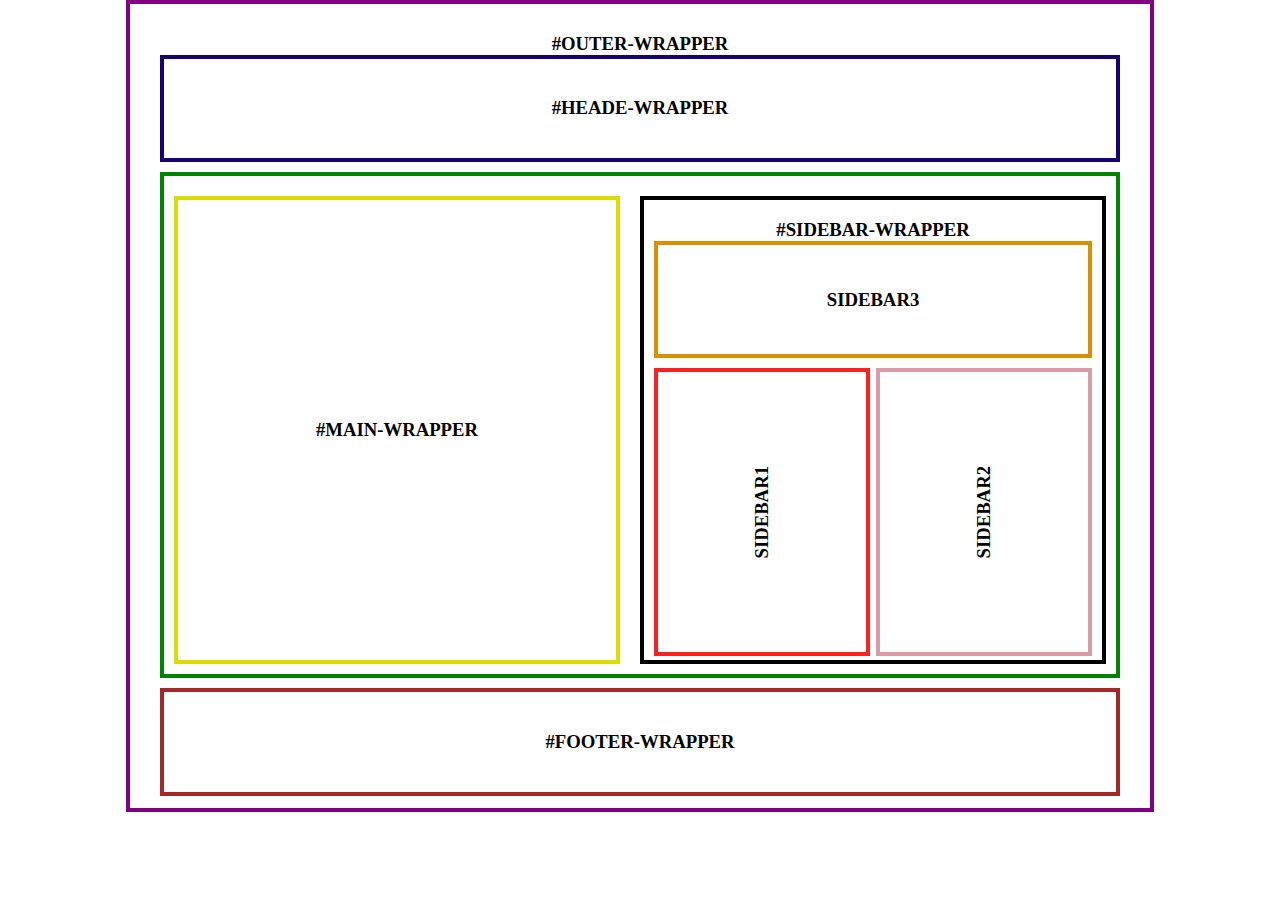
<file: box_model_1/index.html>
<!DOCTYPE html>
<html lang="en">
<head>
    <meta charset="UTF-8">
    <meta name="viewport" content="width=device-width, initial-scale=1.0">
    <title>pagina mejorada</title>
    <link rel="stylesheet" href="Css/style.css">
</head>
<body>
    <div class="contenedor">
        <h3 class="text-center mb-0">#OUTER-WRAPPER</h3>
        
        <header>
            <h3 class="text-center">#HEADE-WRAPPER</h3>
        </header>

        <div class="main-article-cont">
            <main>
                <h3 id="maint">#MAIN-WRAPPER</h3>
            </main>
            <div class="article-cont">
                <h3 class="text-center mb-0">#SIDEBAR-WRAPPER</h3>

                <article class="article3">
                    <h3 class="text-center">SIDEBAR3</h3>
                </article>

                <div class="sidebar-1-and-2">
                    <article class="article1">
                        <h3 id="art1">SIDEBAR1</h3>
                    </article>
                    <article class="article2">
                        <h3 id="art2">SIDEBAR2</h3>
                    </article>
                </div>
            </div>
        </div>
        <footer>
            <h3 class="text-center">#FOOTER-WRAPPER</h3>
        </footer>
    </div>
</body>
</html>
</file>
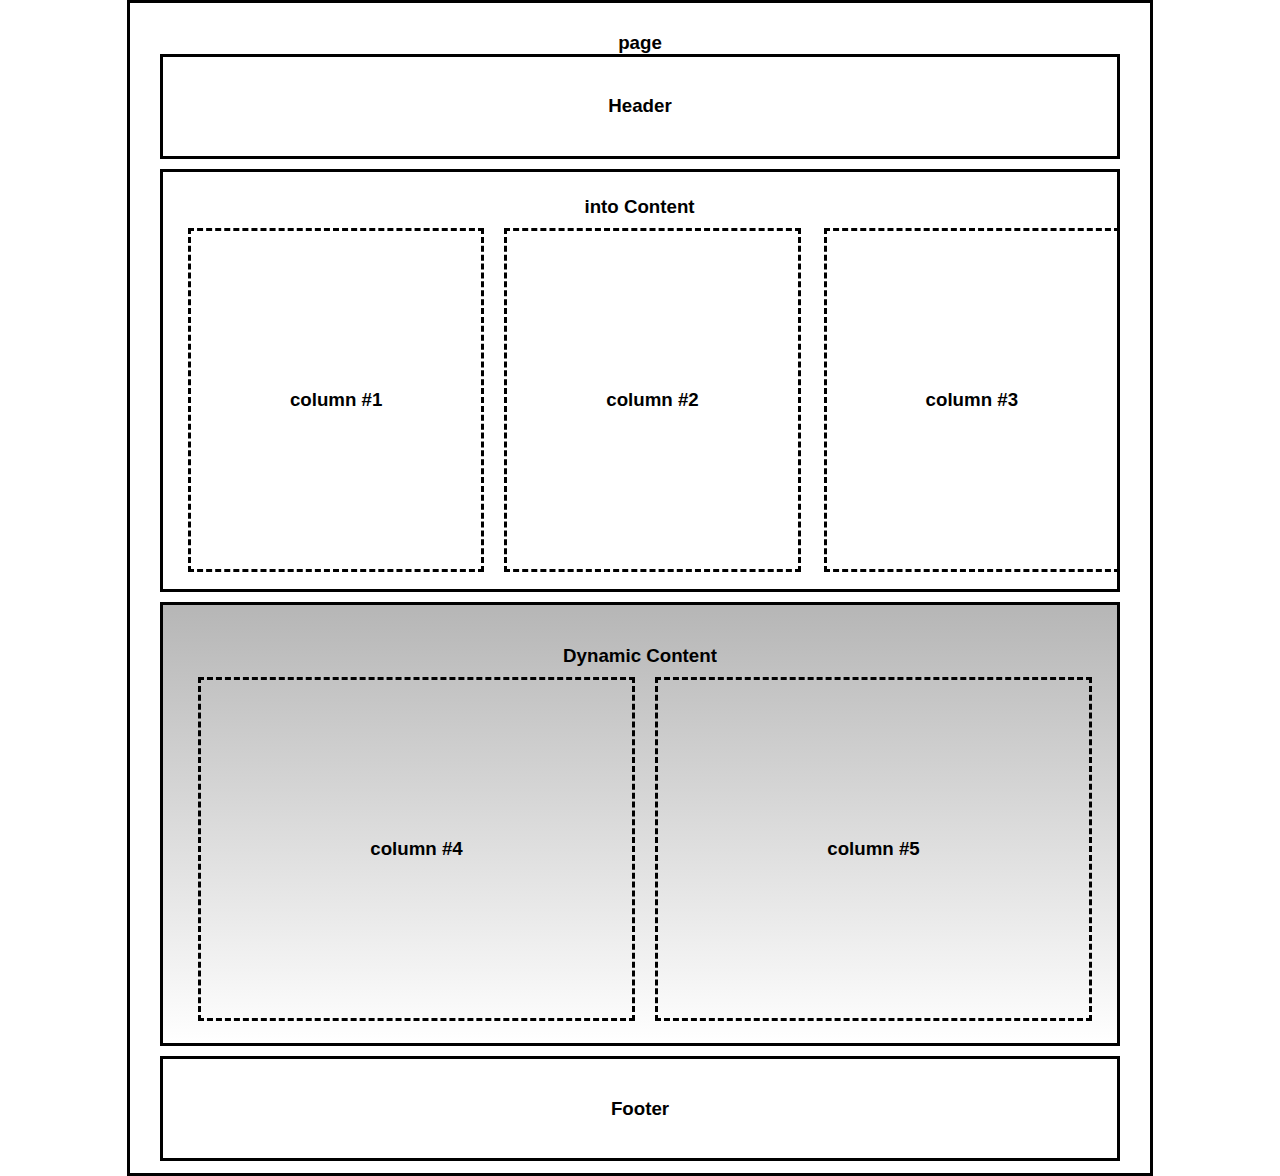
<file: box_model_2/index.html>
<!DOCTYPE html>
<html lang="en">
<head>
    <meta charset="UTF-8">
    <meta name="viewport" content="width=device-width, initial-scale=1.0">
    <title>pagina</title>
    <link rel="stylesheet" href="Css/style.css">
</head>
<body>

    
      <div class="contenedor">
        <h3 class="text-center mb-0">page </h3>

        <header>
            <h3 class="text-center">Header</h3>
        </header>
     
     
        <div class="art-cont">
     <h3 class="text-center mb-0">into Content </h3>

      <div class="column-1-2-3">
        <article class="column1">
        <h3 id="col1">column #1</h3>
       </article>
        <article class="column2">
        <h3 id="col2">column #2</h3>
     </article>

     <article class="column3">
        <h3 id="col3">column #3</h3>
     </div>
    </div>

      <div class="column">
        <h3 class="text-center mb-0">Dynamic Content </h3>

        <div class="column-4-5">
            <article class="column4">
            <h3 id="col4">column #4</h3>
           </article>
            <article class="column5">
            <h3 id="col5">column #5</h3>
         </article>



      </div>
     </div>

      <footer>
        <h3 class="text-center">Footer</h3>
       </footer>
    </div>

</body>
</html>
</file>
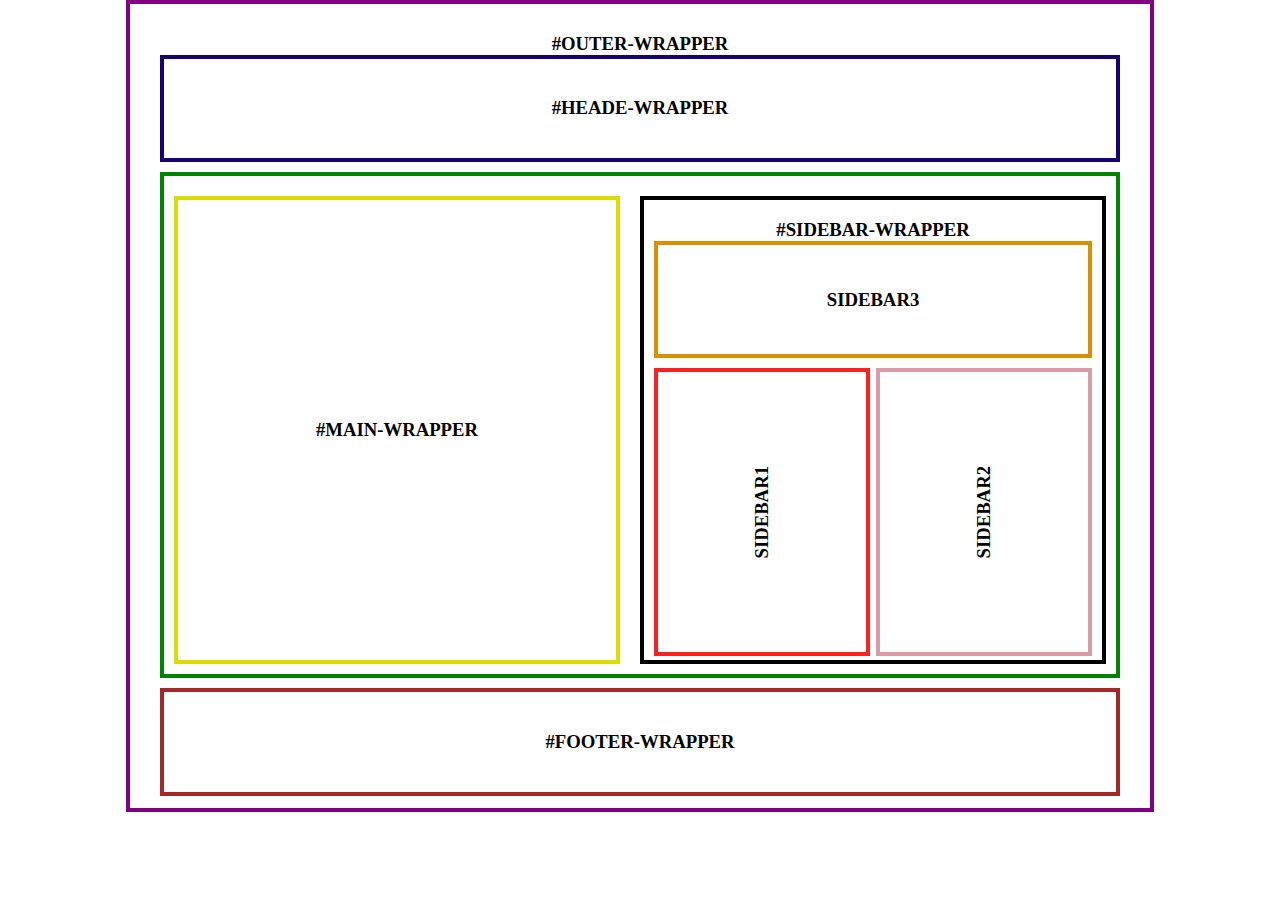
<file: boxmodel1/index.html>
<!DOCTYPE html>
<html lang="en">
<head>
    <meta charset="UTF-8">
    <meta name="viewport" content="width=device-width, initial-scale=1.0">
    <title>pagina mejorada</title>
    <link rel="stylesheet" href="index.css">
</head>
<body>
    <div class="contenedor">
        <h3 class="text-center mb-0">#OUTER-WRAPPER</h3>
        
        <header>
            <h3 class="text-center">#HEADE-WRAPPER</h3>
        </header>

        <div class="main-article-cont">
            <main>
                <h3 id="maint">#MAIN-WRAPPER</h3>
            </main>
            <div class="article-cont">
                <h3 class="text-center mb-0">#SIDEBAR-WRAPPER</h3>

                <article class="article3">
                    <h3 class="text-center">SIDEBAR3</h3>
                </article>

                <div class="sidebar-1-and-2">
                    <article class="article1">
                        <h3 id="art1">SIDEBAR1</h3>
                    </article>
                    <article class="article2">
                        <h3 id="art2">SIDEBAR2</h3>
                    </article>
                </div>
            </div>
        </div>
        <footer>
            <h3 class="text-center">#FOOTER-WRAPPER</h3>
        </footer>
    </div>
</body>
</html>
</file>
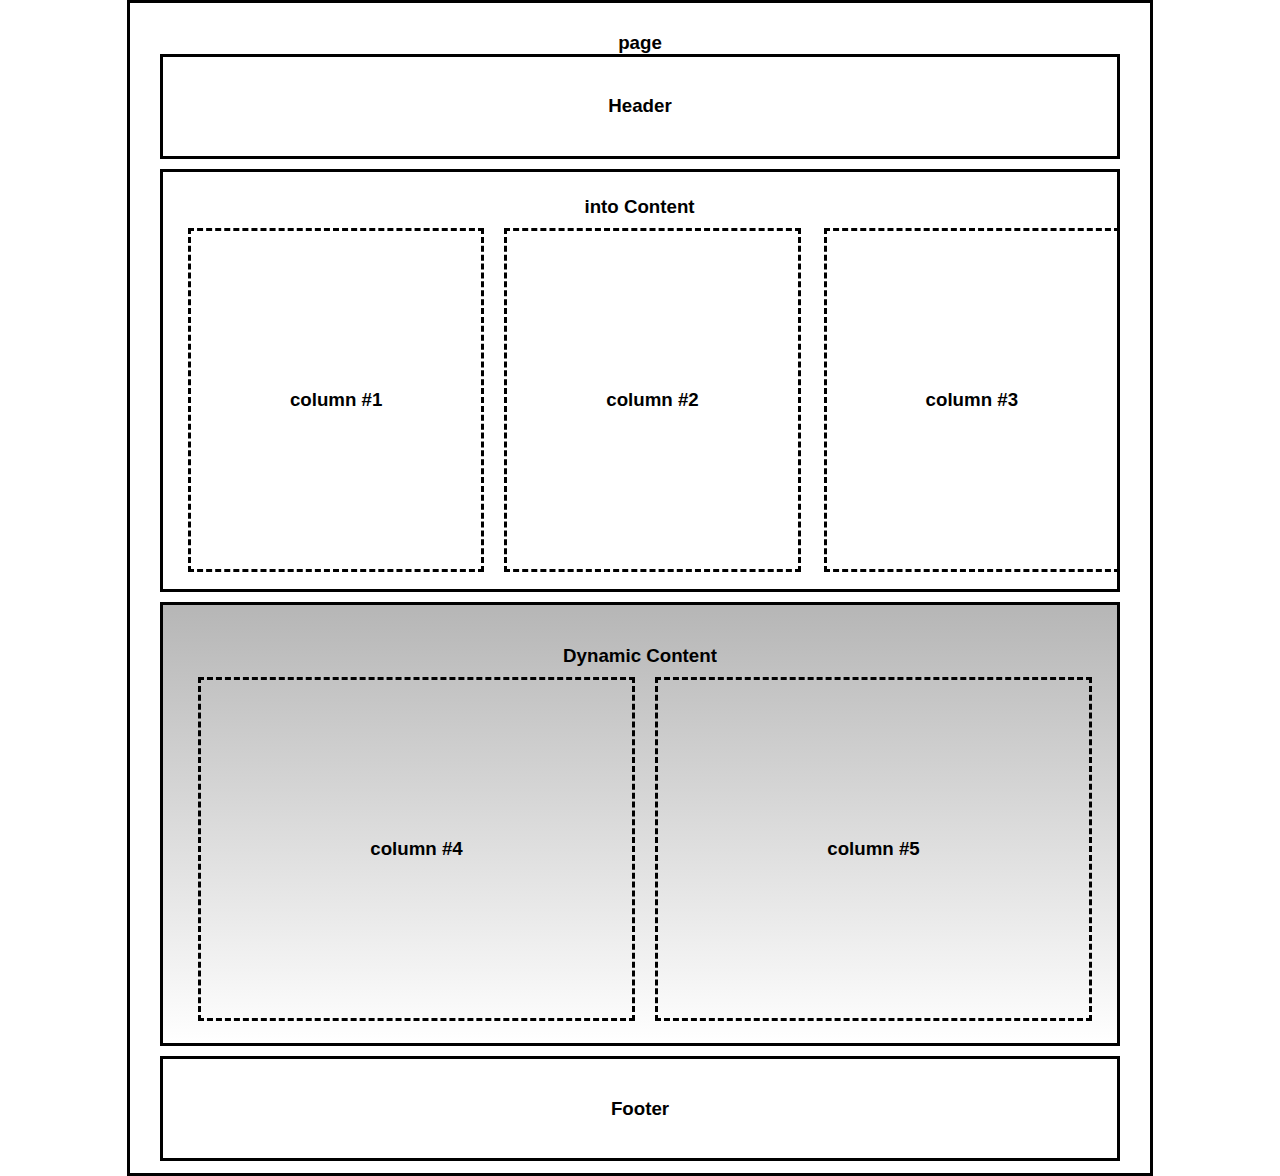
<file: boxmodel2/index.html>
<!DOCTYPE html>
<html lang="en">
<head>
    <meta charset="UTF-8">
    <meta name="viewport" content="width=device-width, initial-scale=1.0">
    <title>pagina</title>
    <link rel="stylesheet" href="index.css">
</head>
<body>

    
      <div class="contenedor">
        <h3 class="text-center mb-0">page </h3>

        <header>
            <h3 class="text-center">Header</h3>
        </header>
     
     
        <div class="art-cont">
     <h3 class="text-center mb-0">into Content </h3>

      <div class="column-1-2-3">
        <article class="column1">
        <h3 id="col1">column #1</h3>
       </article>
        <article class="column2">
        <h3 id="col2">column #2</h3>
     </article>

     <article class="column3">
        <h3 id="col3">column #3</h3>
     </div>
    </div>

      <div class="column">
        <h3 class="text-center mb-0">Dynamic Content </h3>

        <div class="column-4-5">
            <article class="column4">
            <h3 id="col4">column #4</h3>
           </article>
            <article class="column5">
            <h3 id="col5">column #5</h3>
         </article>



      </div>
     </div>

      <footer>
        <h3 class="text-center">Footer</h3>
       </footer>
    </div>

</body>
</html>
</file>
<file: box_model_1/Css/style.css>
body{
    font-family: serif;
    width: 960px;
    padding: 10px 30px 12px 30px;
    border: 4px solid #830083;
    margin: auto;
}

.text-center{
    text-align: center;
}

.mb-0{margin-bottom: 0px;}
.mt-0{margin-top: 0px;}
.ml-0{margin-left: 0px;}
.mr-0{margin-right: 0px;}

header{
    padding: 20px;
    margin-bottom: 10px;
    border: 4px solid #170076;
}

.main-article-cont{
    border: 4px solid #008300;
    padding: 20px 10px 10px 10px;
    display: flex;
    justify-content: space-between;
    margin-bottom: 10px;
}

main{
    border: 4px solid  #d8de00; 
    width: 50%;
    margin-right: 10px;
    height: 460px;   
    display: flex;
    justify-content: center;
    align-items: center;
}


.article-cont{
    border: 4px solid #000000;
    padding: 0px 10px 0px 10px;
    width: 50%;
    margin-left: 10px;
    height: 460px;
    display: flex;
    flex-direction: column;
}

.article3{
    border: 4px solid #db8f00; 
    padding: 25px 0;
    margin-bottom: 10px;
}

.sidebar-1-and-2{
    display: flex;
    justify-content: space-between;
}

.article1{
    border: 4px solid #ff2020; 
    width: 50%;
    height: 280px;
    display: flex;
    justify-content: center;
    align-items: center;
    margin-right: 3px;
}

#art1{
    writing-mode: vertical-lr;
    transform: rotate(180deg);
}

.article2{
    border: 4px solid #da9ba6;
    width: 50%;
    height: 280px;
    display: flex;
    justify-content: center;
    align-items: center;
    margin-left: 3px;
}

#art2{
    transform: rotate(180deg);
    writing-mode: vertical-lr
}

footer{
    border: 4px solid #a72724;
    padding: 20px 0;
}
</file>
<file: box_model_2/Css/style.css>
body{
    font-family: sans-serif;
    width: 960px;
    padding: 10px 30px 12px 30px;
    border: 3px solid #000000;
    margin: auto;
}
.text-center{
    text-align: center;
}

.mb-0{margin-bottom: 0px;}
.mt-0{margin-top: 0px;}
.ml-0{margin-left: 0px;}
.mr-0{margin-right: 0px;}

header{
    padding: 20px;
    margin-bottom: 10px;
    border: 3px solid #000000;
}

.art-cont{
    border: 3px solid #000000;
   padding:  5px 1px 16px 0px;
    display: flex;
  
    margin-bottom: 10px;
    flex-direction: column;
}


.column-1-2-3{
    display: flex;
    justify-content: space-between;
    padding: 10px 23px 1px 25px;
    width: 935px;
}
    .column-4-5{
        display: flex;
        justify-content: space-between;
        padding: 10px 23px 1px 25px;
        width: 914px
    }


.column1 {
    
    border: 3px dashed #000000; 
    width: 50%;
    height: 280px;
    display: flex;
    justify-content: center;
    align-items: center;
    margin-right: 20px;
    padding: 29px 3px
    
}


    
    .column2 {
        border: 3px dashed #000000; 
        width: 50%;
        height: 280px;
        display: flex;
        justify-content: center;
        align-items: center;
        margin-right: 20px;
        padding: 29px 3px
        }
            
        .column3 {
            border: 3px dashed #000000; 
            width: 50%;
            height: 280px;
            display: flex;
            justify-content: center;
            align-items: center;
            margin-left: 3px;
            margin-right: 3px;
            padding: 29px 3px
}
            
                




.column{
    background: linear-gradient(#b6b6b6,#ffffff);
    border: 3px solid #000000;
    padding: 21px 10px 269px 10px;
    display: flex;
    flex-direction: column;
    margin-bottom: 10px;
    height: 148px;
}
.column4 {
    border: 3px dashed #000000; 
    width: 50%;
    height: 280px;
    display: flex;
    justify-content: center;
    align-items: center;
    margin-right: 20px;
    padding: 29px 3px
    }
    .column5 {
        border: 3px dashed #000000; 
        width: 50%;
        height: 280px;
        display: flex;
        justify-content: center;
        align-items: center;
        margin-right: 20px;
        padding: 29px 3px
        }





footer{
    border: 3px solid #000000;
    padding: 20px 0;
}
</file>
<file: boxmodel1/index.css>
body{
    font-family: serif;
    width: 960px;
    padding: 10px 30px 12px 30px;
    border: 4px solid #830083;
    margin: auto;
}

.text-center{
    text-align: center;
}

.mb-0{margin-bottom: 0px;}
.mt-0{margin-top: 0px;}
.ml-0{margin-left: 0px;}
.mr-0{margin-right: 0px;}

header{
    padding: 20px;
    margin-bottom: 10px;
    border: 4px solid #170076;
}

.main-article-cont{
    border: 4px solid #008300;
    padding: 20px 10px 10px 10px;
    display: flex;
    justify-content: space-between;
    margin-bottom: 10px;
}

main{
    border: 4px solid  #d8de00; 
    width: 50%;
    margin-right: 10px;
    height: 460px;   
    display: flex;
    justify-content: center;
    align-items: center;
}


.article-cont{
    border: 4px solid #000000;
    padding: 0px 10px 0px 10px;
    width: 50%;
    margin-left: 10px;
    height: 460px;
    display: flex;
    flex-direction: column;
}

.article3{
    border: 4px solid #db8f00; 
    padding: 25px 0;
    margin-bottom: 10px;
}

.sidebar-1-and-2{
    display: flex;
    justify-content: space-between;
}

.article1{
    border: 4px solid #ff2020; 
    width: 50%;
    height: 280px;
    display: flex;
    justify-content: center;
    align-items: center;
    margin-right: 3px;
}

#art1{
    writing-mode: vertical-lr;
    transform: rotate(180deg);
}

.article2{
    border: 4px solid #da9ba6;
    width: 50%;
    height: 280px;
    display: flex;
    justify-content: center;
    align-items: center;
    margin-left: 3px;
}

#art2{
    transform: rotate(180deg);
    writing-mode: vertical-lr
}

footer{
    border: 4px solid #a72724;
    padding: 20px 0;
}
</file>
<file: boxmodel2/index.css>
body{
    font-family: sans-serif;
    width: 960px;
    padding: 10px 30px 12px 30px;
    border: 3px solid #000000;
    margin: auto;
}
.text-center{
    text-align: center;
}

.mb-0{margin-bottom: 0px;}
.mt-0{margin-top: 0px;}
.ml-0{margin-left: 0px;}
.mr-0{margin-right: 0px;}

header{
    padding: 20px;
    margin-bottom: 10px;
    border: 3px solid #000000;
}

.art-cont{
    border: 3px solid #000000;
   padding:  5px 1px 16px 0px;
    display: flex;
  
    margin-bottom: 10px;
    flex-direction: column;
}


.column-1-2-3{
    display: flex;
    justify-content: space-between;
    padding: 10px 23px 1px 25px;
    width: 935px;
}
    .column-4-5{
        display: flex;
        justify-content: space-between;
        padding: 10px 23px 1px 25px;
        width: 914px
    }


.column1 {
    
    border: 3px dashed #000000; 
    width: 50%;
    height: 280px;
    display: flex;
    justify-content: center;
    align-items: center;
    margin-right: 20px;
    padding: 29px 3px
    
}


    
    .column2 {
        border: 3px dashed #000000; 
        width: 50%;
        height: 280px;
        display: flex;
        justify-content: center;
        align-items: center;
        margin-right: 20px;
        padding: 29px 3px
        }
            
        .column3 {
            border: 3px dashed #000000; 
            width: 50%;
            height: 280px;
            display: flex;
            justify-content: center;
            align-items: center;
            margin-left: 3px;
            margin-right: 3px;
            padding: 29px 3px
}
            
                




.column{
    background: linear-gradient(#b6b6b6,#ffffff);
    border: 3px solid #000000;
    padding: 21px 10px 269px 10px;
    display: flex;
    flex-direction: column;
    margin-bottom: 10px;
    height: 148px;
}
.column4 {
    border: 3px dashed #000000; 
    width: 50%;
    height: 280px;
    display: flex;
    justify-content: center;
    align-items: center;
    margin-right: 20px;
    padding: 29px 3px
    }
    .column5 {
        border: 3px dashed #000000; 
        width: 50%;
        height: 280px;
        display: flex;
        justify-content: center;
        align-items: center;
        margin-right: 20px;
        padding: 29px 3px
        }





footer{
    border: 3px solid #000000;
    padding: 20px 0;
}
</file>
